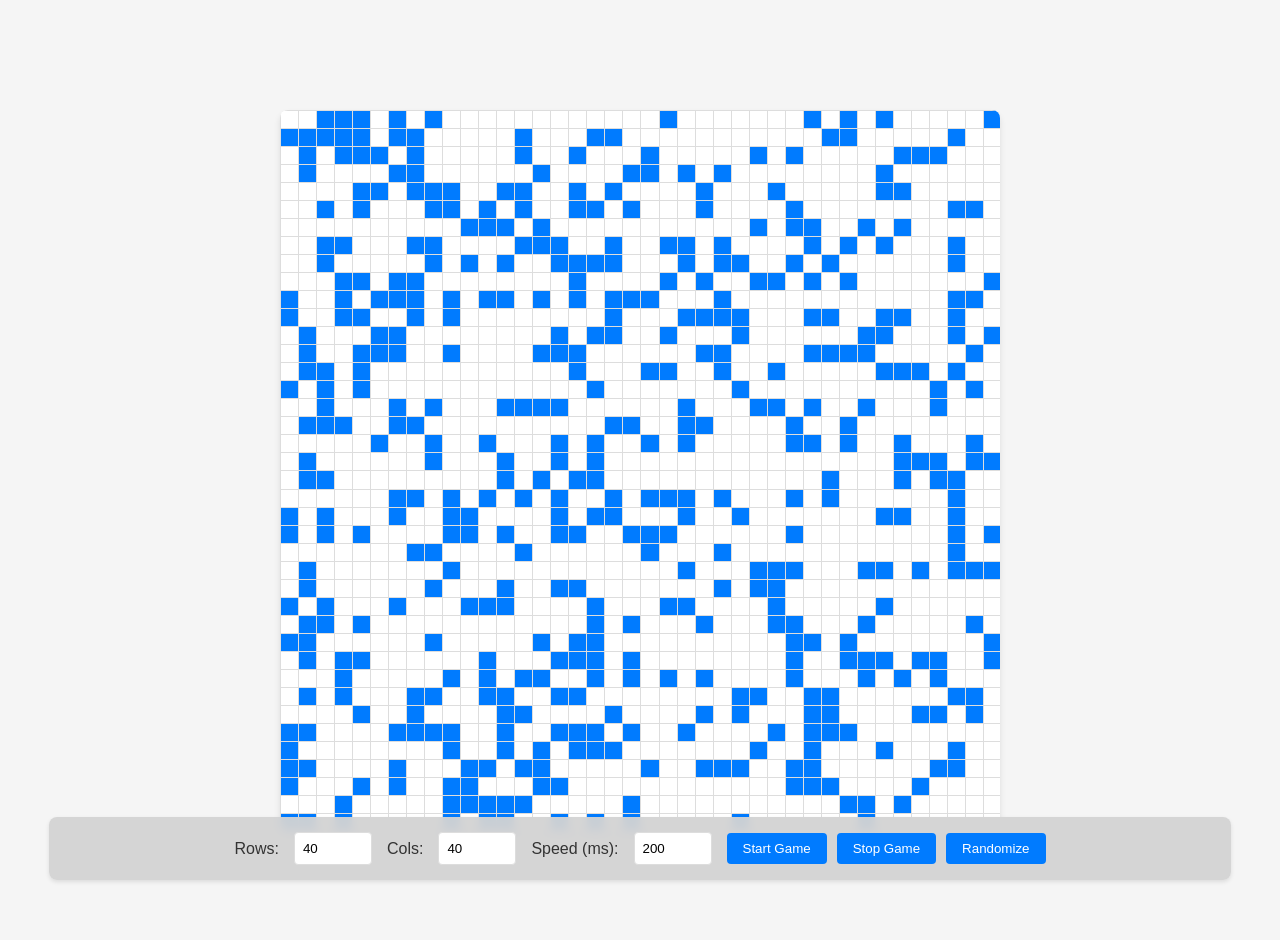
<file: index.html>
<!doctype html>
<html lang="en">

<head>
  <meta charset="UTF-8" />
  <link rel="icon" type="image/svg+xml" href="/vite.svg" />
  <meta name="viewport" content="width=device-width, initial-scale=1.0" />
  <title>Game of Life</title>
  <script type="module" crossorigin src="/assets/index-CsU0q-2-.js"></script>
  <link rel="stylesheet" crossorigin href="/assets/index-6dg4XnoS.css">
</head>

<body>
  <div id="gameField"></div>
  <div class="userInput">
    <label for="rows">Rows:</label>
    <input type="number" id="rows" value="40" min="1" />
    <label for="columns">Cols:</label>
    <input type="number" id="columns" value="40" min="1" />
    <label for="speed">Speed (ms):</label>
    <input type="number" id="speed" value="200" min="100" />
    <button id="startButton">Start Game</button>
    <button id="stopButton">Stop Game</button>
    <button id="restartButton">Randomize</button>
  </div>
</body>

</html>
</file>
<file: assets/index-6dg4XnoS.css>
:root{--primary-color: #007BFF;--hover-color: #0056b3;--bg-color: #f5f5f5;--control-bg: rgba(211, 211, 211, .95)}body{display:flex;flex-direction:column;justify-content:center;align-items:center;font-family:Arial,sans-serif;color:#333;margin:0;padding:20px;min-height:100vh;background-color:var(--bg-color)}#gameField{display:grid;gap:1px;width:min(80vh,80vw);height:min(80vh,80vw);aspect-ratio:1;margin:20px auto;background-color:#fff;border-radius:8px;box-shadow:0 4px 6px #0000001a;overflow:hidden}.cell{width:100%;height:100%;background-color:#fff;border:1px solid #ddd;transition:background-color .2s ease;min-width:0;min-height:0}.cell.alive{background-color:var(--primary-color)}.userInput{display:flex;flex-wrap:wrap;gap:10px;justify-content:center;align-items:center;width:100%;max-width:90vw;padding:15px;background-color:var(--control-bg);border-radius:8px;box-shadow:0 2px 4px #0000001a;-webkit-backdrop-filter:blur(5px);backdrop-filter:blur(5px);position:fixed;bottom:20px;left:50%;transform:translate(-50%)}.userInput label{display:flex;align-items:center;white-space:nowrap}.userInput input[type=number]{width:60px;padding:8px;border:1px solid #ddd;border-radius:4px;margin:0 5px}button{padding:8px 16px;background-color:var(--primary-color);color:#fff;border:none;border-radius:4px;cursor:pointer;transition:background-color .2s ease}button:hover{background-color:var(--hover-color)}@media (max-width: 768px){body{padding:10px 10px 220px}#gameField{width:85vw;height:85vw;margin:10px auto}.userInput{flex-direction:column;padding:8px;gap:4px;width:85vw;font-size:14px;bottom:10px}.userInput label{width:100%;justify-content:space-between;font-size:14px}.userInput input[type=number]{width:70px;padding:4px;height:25px}button{width:100%;margin:2px 0;padding:6px;font-size:14px}}@media (max-width: 480px){body{padding:5px 5px 180px}#gameField{width:90vw;height:90vw;margin:5px auto}.userInput{width:92vw;padding:6px;bottom:5px;font-size:12px;gap:2px}.userInput label{font-size:12px}.userInput input[type=number]{width:60px;padding:2px 4px;height:22px}button{padding:5px;font-size:12px;margin:1px 0}}
</file>
